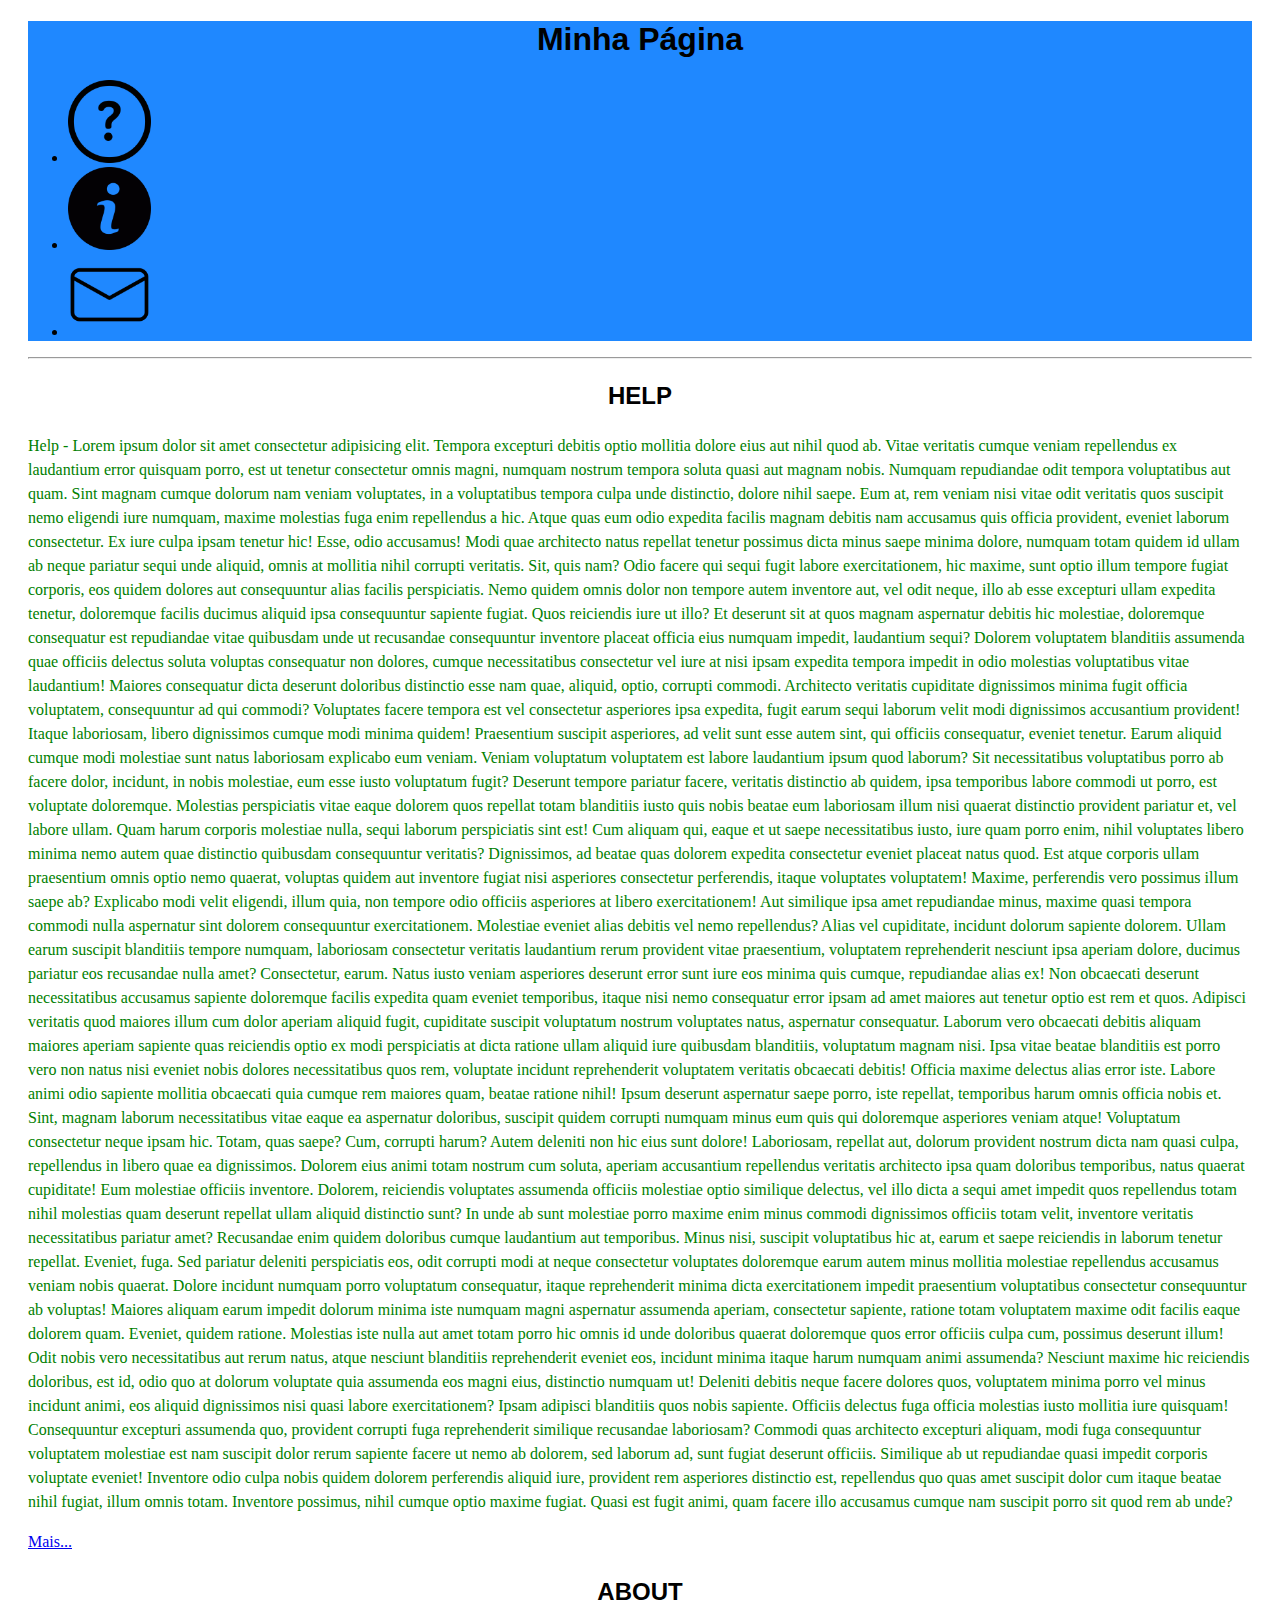
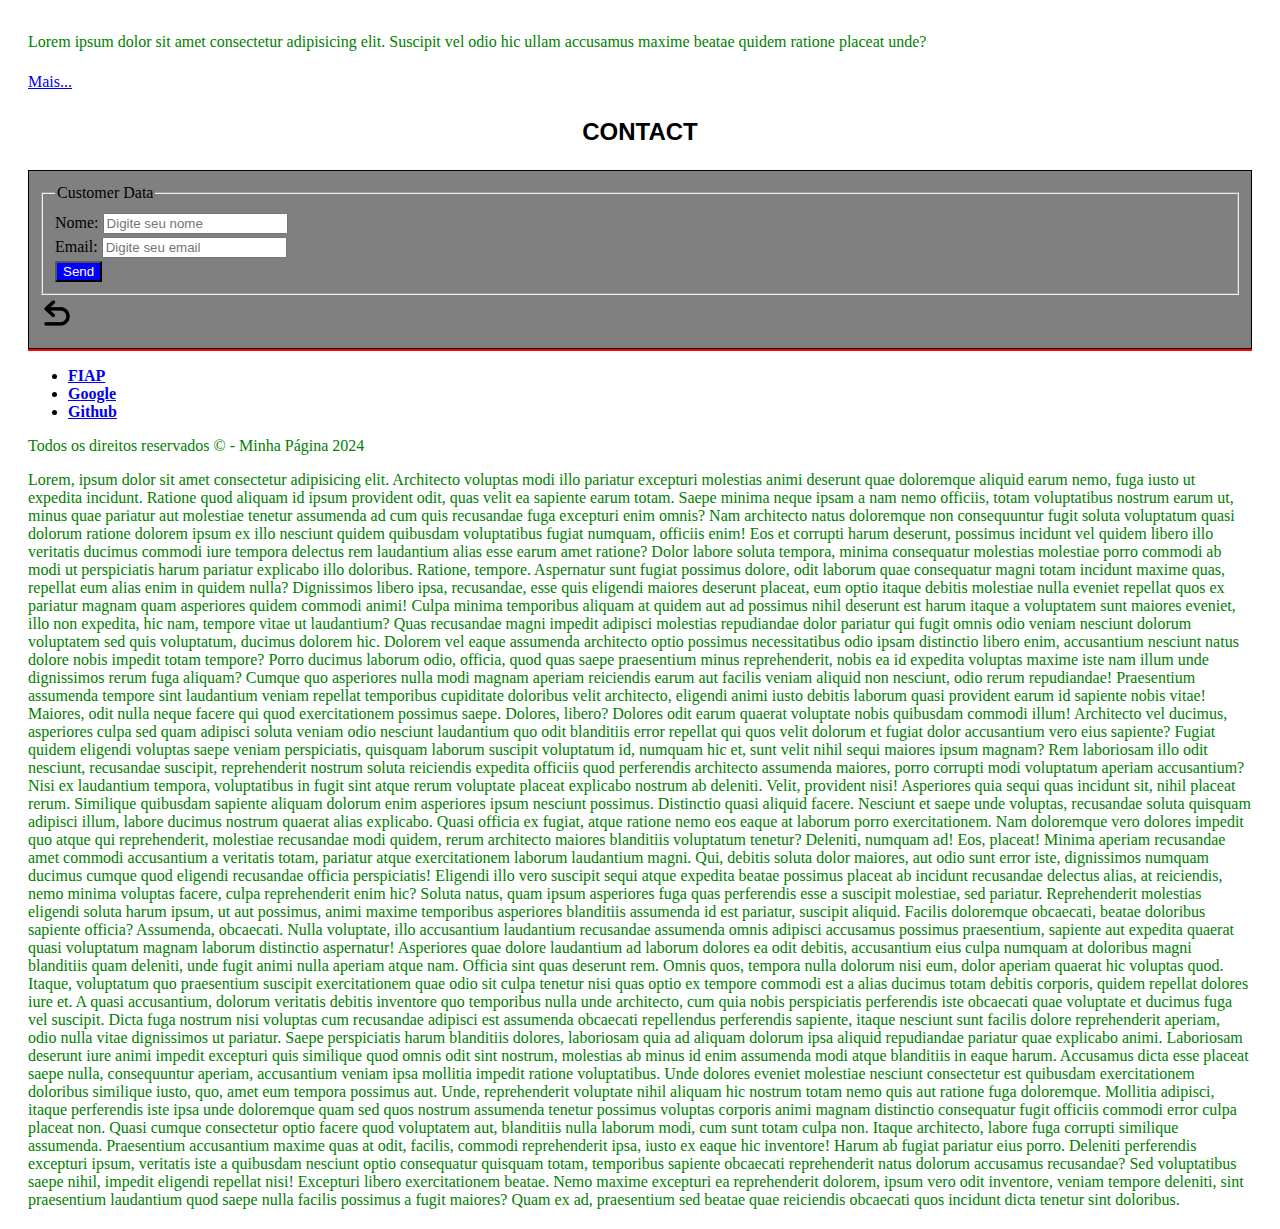
<file: index.html>
<!DOCTYPE html>
<!-- Esse é o DTD do HTML 5. -->

<html lang="pt-br">
  <head>
    <link rel="stylesheet" href="style.css">
    <meta charset="UTF-8" />
    <meta name="viewport" content="width=device-width,initial-scale=1.0" />
    <title>Página Básica</title>
  </head>
  <body>
    <div class="container" id="container">
      <!--ESTA ÁREA VAI SER A DO CABEÇALHO-->
      <header class="cabecalho">
        <h1 class="titulos"
        >
          Minha Página
        </h1>
        <nav>
          <ul>
            <li><a href="./paginas/help.html" > <img src="./img/help.png" alt="Interrogação" width="7%" tittle="AJUDA"> </a></li>
            <li><a href="./paginas/about.html"> <img src="./img/about.png" alt="um I" width="7%" tittle="SOBRE"> </a></li>
            <li><a href="#contact"> <img src="./img/contact.png" alt="Envelope" width="7%" tittle="CONTATO"> </a></li>
          </ul>
        </nav>
      </header>
      <!--ESTA ÁREA VAI SER A DO CABEÇALHO-->

      <hr />

      <!--ESTA ÁREA VAI SER A DE CONTEÚDO-->
      <section class="conteudo">
        <div id="help">
          <h2 class="titulos">HELP</h2>
          <p class="texto">
            Help - Lorem ipsum dolor sit amet consectetur adipisicing elit. Tempora excepturi debitis optio mollitia dolore eius aut nihil quod ab. Vitae veritatis cumque veniam repellendus ex laudantium error quisquam porro, est ut tenetur consectetur omnis magni, numquam nostrum tempora soluta quasi aut magnam nobis. Numquam repudiandae odit tempora voluptatibus aut quam. Sint magnam cumque dolorum nam veniam voluptates, in a voluptatibus tempora culpa unde distinctio, dolore nihil saepe. Eum at, rem veniam nisi vitae odit veritatis quos suscipit nemo eligendi iure numquam, maxime molestias fuga enim repellendus a hic. Atque quas eum odio expedita facilis magnam debitis nam accusamus quis officia provident, eveniet laborum consectetur. Ex iure culpa ipsam tenetur hic! Esse, odio accusamus! Modi quae architecto natus repellat tenetur possimus dicta minus saepe minima dolore, numquam totam quidem id ullam ab neque pariatur sequi unde aliquid, omnis at mollitia nihil corrupti veritatis. Sit, quis nam? Odio facere qui sequi fugit labore exercitationem, hic maxime, sunt optio illum tempore fugiat corporis, eos quidem dolores aut consequuntur alias facilis perspiciatis. Nemo quidem omnis dolor non tempore autem inventore aut, vel odit neque, illo ab esse excepturi ullam expedita tenetur, doloremque facilis ducimus aliquid ipsa consequuntur sapiente fugiat. Quos reiciendis iure ut illo? Et deserunt sit at quos magnam aspernatur debitis hic molestiae, doloremque consequatur est repudiandae vitae quibusdam unde ut recusandae consequuntur inventore placeat officia eius numquam impedit, laudantium sequi? Dolorem voluptatem blanditiis assumenda quae officiis delectus soluta voluptas consequatur non dolores, cumque necessitatibus consectetur vel iure at nisi ipsam expedita tempora impedit in odio molestias voluptatibus vitae laudantium! Maiores consequatur dicta deserunt doloribus distinctio esse nam quae, aliquid, optio, corrupti commodi. Architecto veritatis cupiditate dignissimos minima fugit officia voluptatem, consequuntur ad qui commodi? Voluptates facere tempora est vel consectetur asperiores ipsa expedita, fugit earum sequi laborum velit modi dignissimos accusantium provident! Itaque laboriosam, libero dignissimos cumque modi minima quidem! Praesentium suscipit asperiores, ad velit sunt esse autem sint, qui officiis consequatur, eveniet tenetur. Earum aliquid cumque modi molestiae sunt natus laboriosam explicabo eum veniam. Veniam voluptatum voluptatem est labore laudantium ipsum quod laborum? Sit necessitatibus voluptatibus porro ab facere dolor, incidunt, in nobis molestiae, eum esse iusto voluptatum fugit? Deserunt tempore pariatur facere, veritatis distinctio ab quidem, ipsa temporibus labore commodi ut porro, est voluptate doloremque. Molestias perspiciatis vitae eaque dolorem quos repellat totam blanditiis iusto quis nobis beatae eum laboriosam illum nisi quaerat distinctio provident pariatur et, vel labore ullam. Quam harum corporis molestiae nulla, sequi laborum perspiciatis sint est! Cum aliquam qui, eaque et ut saepe necessitatibus iusto, iure quam porro enim, nihil voluptates libero minima nemo autem quae distinctio quibusdam consequuntur veritatis? Dignissimos, ad beatae quas dolorem expedita consectetur eveniet placeat natus quod. Est atque corporis ullam praesentium omnis optio nemo quaerat, voluptas quidem aut inventore fugiat nisi asperiores consectetur perferendis, itaque voluptates voluptatem! Maxime, perferendis vero possimus illum saepe ab? Explicabo modi velit eligendi, illum quia, non tempore odio officiis asperiores at libero exercitationem! Aut similique ipsa amet repudiandae minus, maxime quasi tempora commodi nulla aspernatur sint dolorem consequuntur exercitationem. Molestiae eveniet alias debitis vel nemo repellendus? Alias vel cupiditate, incidunt dolorum sapiente dolorem. Ullam earum suscipit blanditiis tempore numquam, laboriosam consectetur veritatis laudantium rerum provident vitae praesentium, voluptatem reprehenderit nesciunt ipsa aperiam dolore, ducimus pariatur eos recusandae nulla amet? Consectetur, earum. Natus iusto veniam asperiores deserunt error sunt iure eos minima quis cumque, repudiandae alias ex! Non obcaecati deserunt necessitatibus accusamus sapiente doloremque facilis expedita quam eveniet temporibus, itaque nisi nemo consequatur error ipsam ad amet maiores aut tenetur optio est rem et quos. Adipisci veritatis quod maiores illum cum dolor aperiam aliquid fugit, cupiditate suscipit voluptatum nostrum voluptates natus, aspernatur consequatur. Laborum vero obcaecati debitis aliquam maiores aperiam sapiente quas reiciendis optio ex modi perspiciatis at dicta ratione ullam aliquid iure quibusdam blanditiis, voluptatum magnam nisi. Ipsa vitae beatae blanditiis est porro vero non natus nisi eveniet nobis dolores necessitatibus quos rem, voluptate incidunt reprehenderit voluptatem veritatis obcaecati debitis! Officia maxime delectus alias error iste. Labore animi odio sapiente mollitia obcaecati quia cumque rem maiores quam, beatae ratione nihil! Ipsum deserunt aspernatur saepe porro, iste repellat, temporibus harum omnis officia nobis et. Sint, magnam laborum necessitatibus vitae eaque ea aspernatur doloribus, suscipit quidem corrupti numquam minus eum quis qui doloremque asperiores veniam atque! Voluptatum consectetur neque ipsam hic. Totam, quas saepe? Cum, corrupti harum? Autem deleniti non hic eius sunt dolore! Laboriosam, repellat aut, dolorum provident nostrum dicta nam quasi culpa, repellendus in libero quae ea dignissimos. Dolorem eius animi totam nostrum cum soluta, aperiam accusantium repellendus veritatis architecto ipsa quam doloribus temporibus, natus quaerat cupiditate! Eum molestiae officiis inventore. Dolorem, reiciendis voluptates assumenda officiis molestiae optio similique delectus, vel illo dicta a sequi amet impedit quos repellendus totam nihil molestias quam deserunt repellat ullam aliquid distinctio sunt? In unde ab sunt molestiae porro maxime enim minus commodi dignissimos officiis totam velit, inventore veritatis necessitatibus pariatur amet? Recusandae enim quidem doloribus cumque laudantium aut temporibus. Minus nisi, suscipit voluptatibus hic at, earum et saepe reiciendis in laborum tenetur repellat. Eveniet, fuga. Sed pariatur deleniti perspiciatis eos, odit corrupti modi at neque consectetur voluptates doloremque earum autem minus mollitia molestiae repellendus accusamus veniam nobis quaerat. Dolore incidunt numquam porro voluptatum consequatur, itaque reprehenderit minima dicta exercitationem impedit praesentium voluptatibus consectetur consequuntur ab voluptas! Maiores aliquam earum impedit dolorum minima iste numquam magni aspernatur assumenda aperiam, consectetur sapiente, ratione totam voluptatem maxime odit facilis eaque dolorem quam. Eveniet, quidem ratione. Molestias iste nulla aut amet totam porro hic omnis id unde doloribus quaerat doloremque quos error officiis culpa cum, possimus deserunt illum! Odit nobis vero necessitatibus aut rerum natus, atque nesciunt blanditiis reprehenderit eveniet eos, incidunt minima itaque harum numquam animi assumenda? Nesciunt maxime hic reiciendis doloribus, est id, odio quo at dolorum voluptate quia assumenda eos magni eius, distinctio numquam ut! Deleniti debitis neque facere dolores quos, voluptatem minima porro vel minus incidunt animi, eos aliquid dignissimos nisi quasi labore exercitationem? Ipsam adipisci blanditiis quos nobis sapiente. Officiis delectus fuga officia molestias iusto mollitia iure quisquam! Consequuntur excepturi assumenda quo, provident corrupti fuga reprehenderit similique recusandae laboriosam? Commodi quas architecto excepturi aliquam, modi fuga consequuntur voluptatem molestiae est nam suscipit dolor rerum sapiente facere ut nemo ab dolorem, sed laborum ad, sunt fugiat deserunt officiis. Similique ab ut repudiandae quasi impedit corporis voluptate eveniet! Inventore odio culpa nobis quidem dolorem perferendis aliquid iure, provident rem asperiores distinctio est, repellendus quo quas amet suscipit dolor cum itaque beatae nihil fugiat, illum omnis totam. Inventore possimus, nihil cumque optio maxime fugiat. Quasi est fugit animi, quam facere illo accusamus cumque nam suscipit porro sit quod rem ab unde?
          </p class="texto">
          <a href="#">Mais...</a>
        </div>
        <div id="about">
          <h2 class="titulos">ABOUT</h2>
          <p class="texto">
            Lorem ipsum dolor sit amet consectetur adipisicing elit. Suscipit
            vel odio hic ullam accusamus maxime beatae quidem ratione placeat
            unde?
          </p class="texto">
          <a href="#">Mais...</a>
        </div>
        <div id="contact">
          <h2 class="titulos">CONTACT</h2>
          <form class="contato">
            <fieldset>
              <legend>Customer Data</legend>
              <div>
                <label for="idNm">Nome:</label>
                <input
                  type="text"
                  name="txtNm"
                  id="idNm"
                  placeholder="Digite seu nome"
                />
              </div>
              <div>
                <label for="idNm">Email:</label>
                <input
                  type="email"
                  name="txtEmail"
                  id="idEmail"
                  placeholder="Digite seu email"
                />
              </div>
              <div>
                <button class="botao" type="button">Send</button>
              </div>
            </fieldset>
            <span><a href="#container"> <img src="./img/back.png" alt="uma seta virando para a esquerda" width="3%" tittle="Voltar ao ínicio"> </a></span>
          </form>
        </div>
      </section>

      <!--ESTA ÁREA VAI SER A DE CONTEÚDO-->

      <!--ESTA ÁREA VAI SER A DO RODAPÉ-->
      <footer class="rodape">
        <nav>
          <ul>
            <li>
              <a href="https://www.fiap.com.br" target="_blank" class="links"> FIAP </a>
            </li>
            <li><a href="https://www.google.com" target="_blank" class="links">Google</a></li>
            <li><a href="https://github.com" target="_blank" class="links">Github</a></li>
          </ul>
        </nav>
        <p class="texto">Todos os direitos reservados &copy; - Minha Página 2024</p>
        <p class="texto">Lorem, ipsum dolor sit amet consectetur adipisicing elit. Architecto voluptas modi illo pariatur excepturi molestias animi deserunt quae doloremque aliquid earum nemo, fuga iusto ut expedita incidunt. Ratione quod aliquam id ipsum provident odit, quas velit ea sapiente earum totam. Saepe minima neque ipsam a nam nemo officiis, totam voluptatibus nostrum earum ut, minus quae pariatur aut molestiae tenetur assumenda ad cum quis recusandae fuga excepturi enim omnis? Nam architecto natus doloremque non consequuntur fugit soluta voluptatum quasi dolorum ratione dolorem ipsum ex illo nesciunt quidem quibusdam voluptatibus fugiat numquam, officiis enim! Eos et corrupti harum deserunt, possimus incidunt vel quidem libero illo veritatis ducimus commodi iure tempora delectus rem laudantium alias esse earum amet ratione? Dolor labore soluta tempora, minima consequatur molestias molestiae porro commodi ab modi ut perspiciatis harum pariatur explicabo illo doloribus. Ratione, tempore. Aspernatur sunt fugiat possimus dolore, odit laborum quae consequatur magni totam incidunt maxime quas, repellat eum alias enim in quidem nulla? Dignissimos libero ipsa, recusandae, esse quis eligendi maiores deserunt placeat, eum optio itaque debitis molestiae nulla eveniet repellat quos ex pariatur magnam quam asperiores quidem commodi animi! Culpa minima temporibus aliquam at quidem aut ad possimus nihil deserunt est harum itaque a voluptatem sunt maiores eveniet, illo non expedita, hic nam, tempore vitae ut laudantium? Quas recusandae magni impedit adipisci molestias repudiandae dolor pariatur qui fugit omnis odio veniam nesciunt dolorum voluptatem sed quis voluptatum, ducimus dolorem hic. Dolorem vel eaque assumenda architecto optio possimus necessitatibus odio ipsam distinctio libero enim, accusantium nesciunt natus dolore nobis impedit totam tempore? Porro ducimus laborum odio, officia, quod quas saepe praesentium minus reprehenderit, nobis ea id expedita voluptas maxime iste nam illum unde dignissimos rerum fuga aliquam? Cumque quo asperiores nulla modi magnam aperiam reiciendis earum aut facilis veniam aliquid non nesciunt, odio rerum repudiandae! Praesentium assumenda tempore sint laudantium veniam repellat temporibus cupiditate doloribus velit architecto, eligendi animi iusto debitis laborum quasi provident earum id sapiente nobis vitae! Maiores, odit nulla neque facere qui quod exercitationem possimus saepe. Dolores, libero? Dolores odit earum quaerat voluptate nobis quibusdam commodi illum! Architecto vel ducimus, asperiores culpa sed quam adipisci soluta veniam odio nesciunt laudantium quo odit blanditiis error repellat qui quos velit dolorum et fugiat dolor accusantium vero eius sapiente? Fugiat quidem eligendi voluptas saepe veniam perspiciatis, quisquam laborum suscipit voluptatum id, numquam hic et, sunt velit nihil sequi maiores ipsum magnam? Rem laboriosam illo odit nesciunt, recusandae suscipit, reprehenderit nostrum soluta reiciendis expedita officiis quod perferendis architecto assumenda maiores, porro corrupti modi voluptatum aperiam accusantium? Nisi ex laudantium tempora, voluptatibus in fugit sint atque rerum voluptate placeat explicabo nostrum ab deleniti. Velit, provident nisi! Asperiores quia sequi quas incidunt sit, nihil placeat rerum. Similique quibusdam sapiente aliquam dolorum enim asperiores ipsum nesciunt possimus. Distinctio quasi aliquid facere. Nesciunt et saepe unde voluptas, recusandae soluta quisquam adipisci illum, labore ducimus nostrum quaerat alias explicabo. Quasi officia ex fugiat, atque ratione nemo eos eaque at laborum porro exercitationem. Nam doloremque vero dolores impedit quo atque qui reprehenderit, molestiae recusandae modi quidem, rerum architecto maiores blanditiis voluptatum tenetur? Deleniti, numquam ad! Eos, placeat! Minima aperiam recusandae amet commodi accusantium a veritatis totam, pariatur atque exercitationem laborum laudantium magni. Qui, debitis soluta dolor maiores, aut odio sunt error iste, dignissimos numquam ducimus cumque quod eligendi recusandae officia perspiciatis! Eligendi illo vero suscipit sequi atque expedita beatae possimus placeat ab incidunt recusandae delectus alias, at reiciendis, nemo minima voluptas facere, culpa reprehenderit enim hic? Soluta natus, quam ipsum asperiores fuga quas perferendis esse a suscipit molestiae, sed pariatur. Reprehenderit molestias eligendi soluta harum ipsum, ut aut possimus, animi maxime temporibus asperiores blanditiis assumenda id est pariatur, suscipit aliquid. Facilis doloremque obcaecati, beatae doloribus sapiente officia? Assumenda, obcaecati. Nulla voluptate, illo accusantium laudantium recusandae assumenda omnis adipisci accusamus possimus praesentium, sapiente aut expedita quaerat quasi voluptatum magnam laborum distinctio aspernatur! Asperiores quae dolore laudantium ad laborum dolores ea odit debitis, accusantium eius culpa numquam at doloribus magni blanditiis quam deleniti, unde fugit animi nulla aperiam atque nam. Officia sint quas deserunt rem. Omnis quos, tempora nulla dolorum nisi eum, dolor aperiam quaerat hic voluptas quod. Itaque, voluptatum quo praesentium suscipit exercitationem quae odio sit culpa tenetur nisi quas optio ex tempore commodi est a alias ducimus totam debitis corporis, quidem repellat dolores iure et. A quasi accusantium, dolorum veritatis debitis inventore quo temporibus nulla unde architecto, cum quia nobis perspiciatis perferendis iste obcaecati quae voluptate et ducimus fuga vel suscipit. Dicta fuga nostrum nisi voluptas cum recusandae adipisci est assumenda obcaecati repellendus perferendis sapiente, itaque nesciunt sunt facilis dolore reprehenderit aperiam, odio nulla vitae dignissimos ut pariatur. Saepe perspiciatis harum blanditiis dolores, laboriosam quia ad aliquam dolorum ipsa aliquid repudiandae pariatur quae explicabo animi. Laboriosam deserunt iure animi impedit excepturi quis similique quod omnis odit sint nostrum, molestias ab minus id enim assumenda modi atque blanditiis in eaque harum. Accusamus dicta esse placeat saepe nulla, consequuntur aperiam, accusantium veniam ipsa mollitia impedit ratione voluptatibus. Unde dolores eveniet molestiae nesciunt consectetur est quibusdam exercitationem doloribus similique iusto, quo, amet eum tempora possimus aut. Unde, reprehenderit voluptate nihil aliquam hic nostrum totam nemo quis aut ratione fuga doloremque. Mollitia adipisci, itaque perferendis iste ipsa unde doloremque quam sed quos nostrum assumenda tenetur possimus voluptas corporis animi magnam distinctio consequatur fugit officiis commodi error culpa placeat non. Quasi cumque consectetur optio facere quod voluptatem aut, blanditiis nulla laborum modi, cum sunt totam culpa non. Itaque architecto, labore fuga corrupti similique assumenda. Praesentium accusantium maxime quas at odit, facilis, commodi reprehenderit ipsa, iusto ex eaque hic inventore! Harum ab fugiat pariatur eius porro. Deleniti perferendis excepturi ipsum, veritatis iste a quibusdam nesciunt optio consequatur quisquam totam, temporibus sapiente obcaecati reprehenderit natus dolorum accusamus recusandae? Sed voluptatibus saepe nihil, impedit eligendi repellat nisi! Excepturi libero exercitationem beatae. Nemo maxime excepturi ea reprehenderit dolorem, ipsum vero odit inventore, veniam tempore deleniti, sint praesentium laudantium quod saepe nulla facilis possimus a fugit maiores? Quam ex ad, praesentium sed beatae quae reiciendis obcaecati quos incidunt dicta tenetur sint doloribus. </p>
      </footer>
      <!--ESTA ÁREA VAI SER A DO RODAPÉ-->
    </div>
  </body>
</html>
</file>
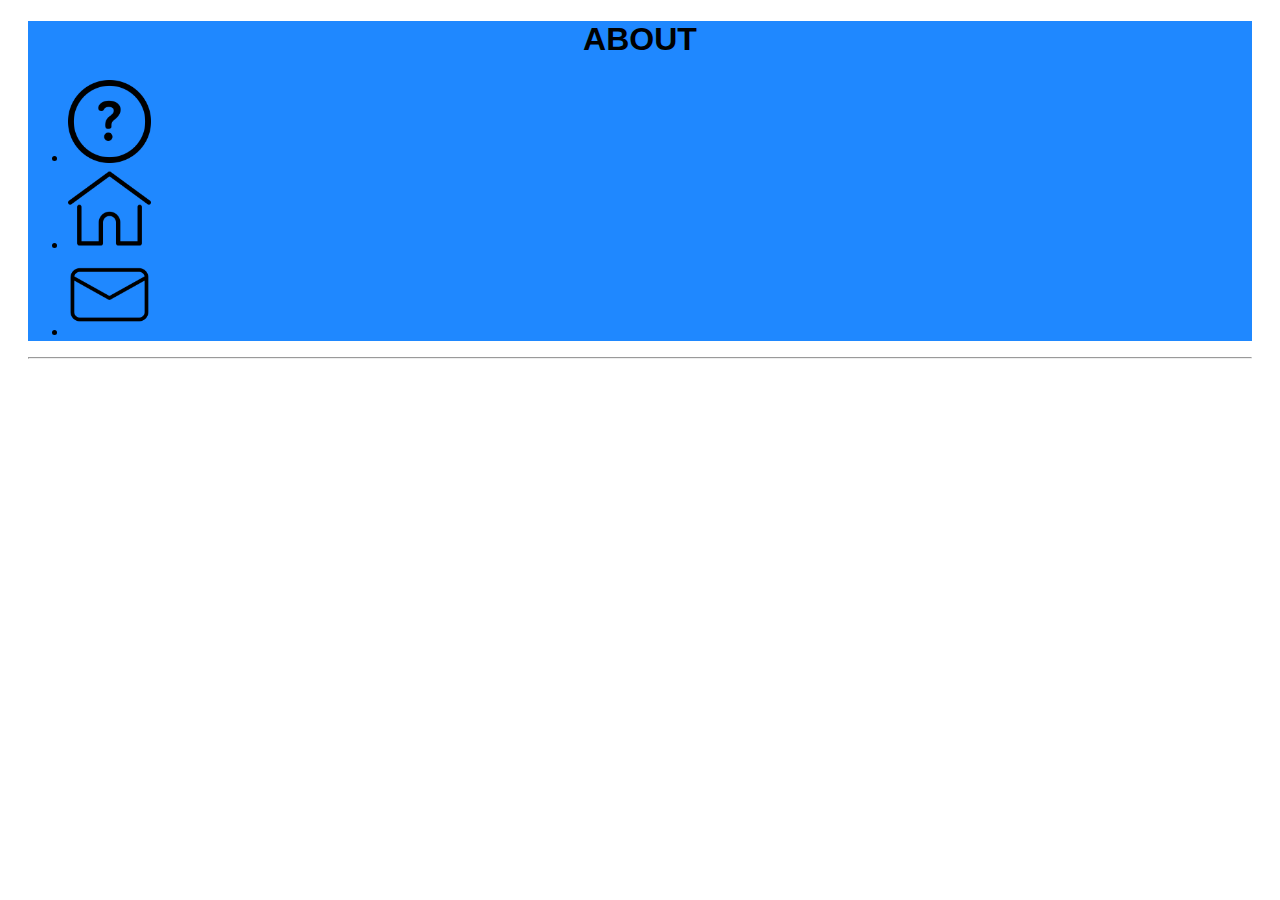
<file: paginas/about.html>
<!DOCTYPE html>
<html lang="pt-br">
  <head>
    <meta charset="UTF-8" />
    <meta name="viewport" content="width=device-width, initial-scale=1.0" />
    <title>ABOUT</title>
    <link rel="stylesheet" href="../style.css">
  </head>
  <body>
    <div class="container">
      <!--ESTA ÁREA VAI SER A DO CABEÇALHO-->
      <header class="cabecalho">
        <h1
          style="text-align: center; font-family: Tahoma, Verdana, sans-serif"
        >
          ABOUT
        </h1>
        <nav>
          <ul>
            <li><a href="../paginas/help.html"> <img src="../img/help.png" alt="Interrogação" width="7%" tittle="AJUDA"> </a></li>
            <li><a href="../index.html"> <img src="../img/home.png" alt="Casa" width="7%" tittle="PÁGINA INICIAL"> </a></li>
            <li><a href="../index.html#contact"> <img src="../img/contact.png" alt="Envelope" width="7%" tittle="CONTATO"> </a></li>
          </ul>
        </nav>
      </header>
      <!--ESTA ÁREA VAI SER A DO CABEÇALHO-->

      <hr />
    </div>
  </body>
</html>
</file>
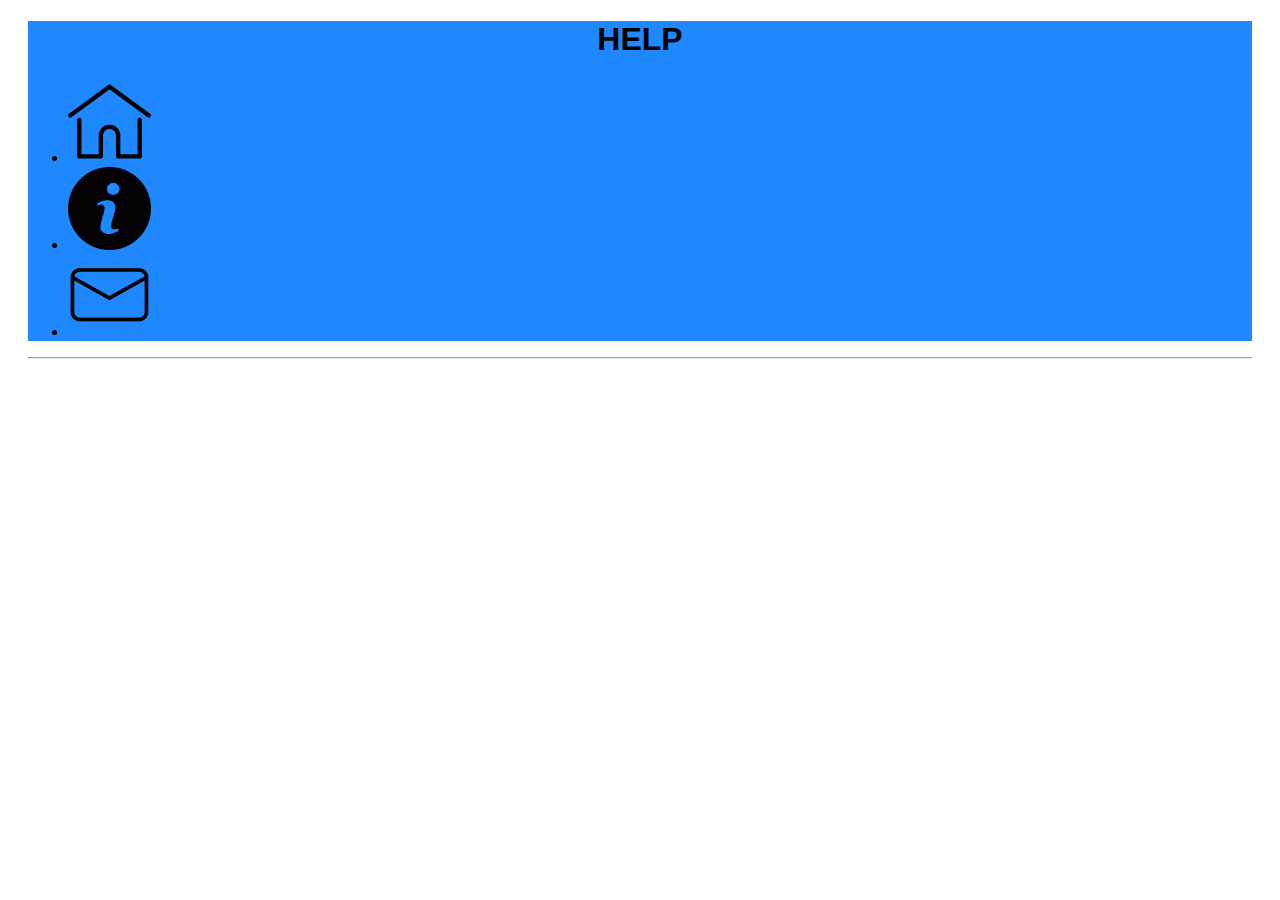
<file: paginas/help.html>
<!DOCTYPE html>
<html lang="pt-br">
  <head>
    <link rel="stylesheet" href="../style.css">
    <meta charset="UTF-8" />
    <meta name="viewport" content="width=device-width, initial-scale=1.0" />
    <title>HELP</title>
  </head>
  <body>
    <div class="container">
      <!--ESTA ÁREA VAI SER A DO CABEÇALHO-->
      <header class="cabecalho">
        <h1
          style="text-align: center; font-family: Tahoma, Verdana, sans-serif"
        >
          HELP
        </h1>
        <nav>
          <ul>
            <li><a href="../index.html"> <img src="../img/home.png" alt="Casa" width="7%" tittle="PÁGINA INICIAL"> </a></li>
            <li><a href="./about.html"> <img src="../img/about.png" alt="um I" width="7%" tittle="SOBRE"> </a></li>
            <li><a href="#"> <img src="../img/contact.png" alt="Envelope" width="7%" tittle="CONTATO"> </a></li>
          </ul>
        </nav>
      </header>
      <!--ESTA ÁREA VAI SER A DO CABEÇALHO-->

      <hr />
    </div>
  </body>
</html>
</file>
<file: style.css>
.cabecalho {
    background-color: rgba(0, 119, 255, 0.877);
}

.titulos {
    font-family: Tahoma, Verdana, sans-serif;
    text-align: center;
}

.links {
    font-weight: bold;
}

.container {
    margin: 20px;
}

.conteudo {
    line-height: 1.5;
}

.contato {
    border: 1px solid ;
    background-color: gray;
    padding: 10px;
}

.texto {
    color: green;
}

.botao {
    background-color: blue;
    color: white;
}

.rodape {
    border-top: solid 2px red;
}
</file>
